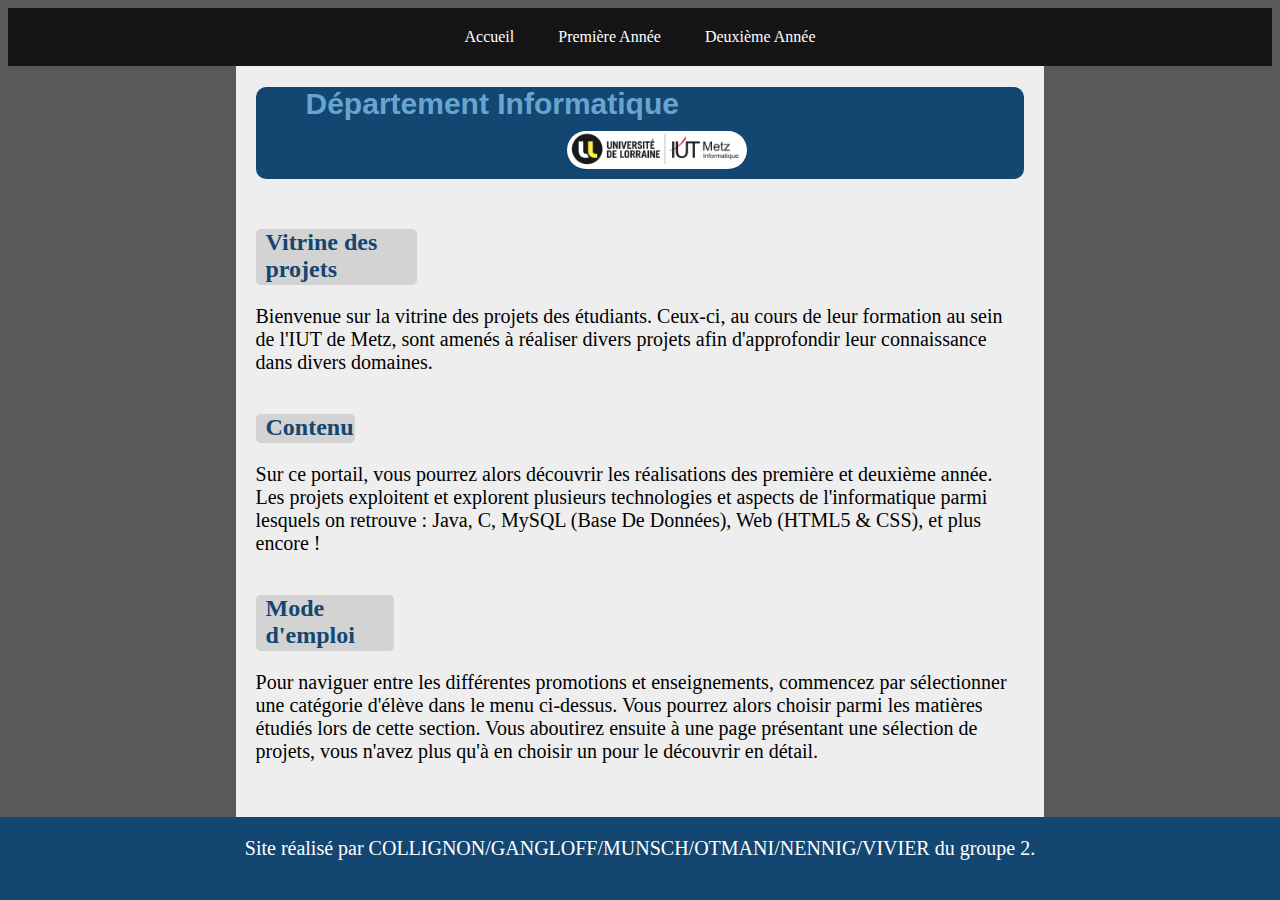
<file: SiteS2/index.html>
<!doctype html>
<html>
	<head>
	  <meta charset="utf-8">
	  <title>Dpt Info Vitrine des projets</title>
	  <link rel="stylesheet" media="screen and (min-width:721px)" href="style_site1.css">
	  <link rel="stylesheet" media="screen and (max-width:720px)" href="style_site1mob.css">
		<meta name="viewport" content="width=max-device-width, initial-scale=1">
	   <link rel="icon" type="image/png" href="./images/puce.png" />
	</head>
	<header>
    <!--<figure>
      <a href="./index.html"><img src="./Logo/bannière.png" alt="Bannière" /></a>*/
    </figure>-->
    <ul id="nav">
      <li>
        <a href="./index.html"> Accueil</a>
      </li>
			<li>
				<a href="./1ereannee.html"> Première Année</a>
			</li>
			<li>
				<a href="./2emeannee.html"> Deuxième Année </a>
			</li>
		</ul>
  </header>
	<body>
		<section>
			<h1 class="DI"> Département Informatique <img src="logo_iut.png" alt="logo" /> </h1>
			<h2 id="vit"> Vitrine des projets </h2>
			<p>	Bienvenue sur la vitrine des projets des étudiants. Ceux-ci, au cours de leur formation au sein de l'IUT de Metz, sont amenés à réaliser divers projets afin d'approfondir leur connaissance dans divers domaines.</p>
			<h2 id="cont"> Contenu </h2>
			<p> Sur ce portail, vous pourrez alors découvrir les réalisations des première et deuxième année. Les projets exploitent et explorent plusieurs technologies et aspects de l'informatique parmi lesquels on retrouve : Java, C, MySQL (Base De Données), Web (HTML5 & CSS), et plus encore !</p>
			<h2 id="mde"> Mode d'emploi </h2>
			<p> Pour naviguer entre les différentes promotions et enseignements, commencez par sélectionner une catégorie d'élève dans le menu ci-dessus. Vous pourrez alors choisir parmi les matières étudiés lors de cette section. Vous aboutirez ensuite à une page présentant une sélection de projets, vous n'avez plus qu'à en choisir un pour le découvrir en détail. </p>

		</section>
	</body>
	<footer class="footer">
		<p>Site réalisé par COLLIGNON/GANGLOFF/MUNSCH/OTMANI/NENNIG/VIVIER du groupe 2. </p>
	</footer>
</html>
</file>
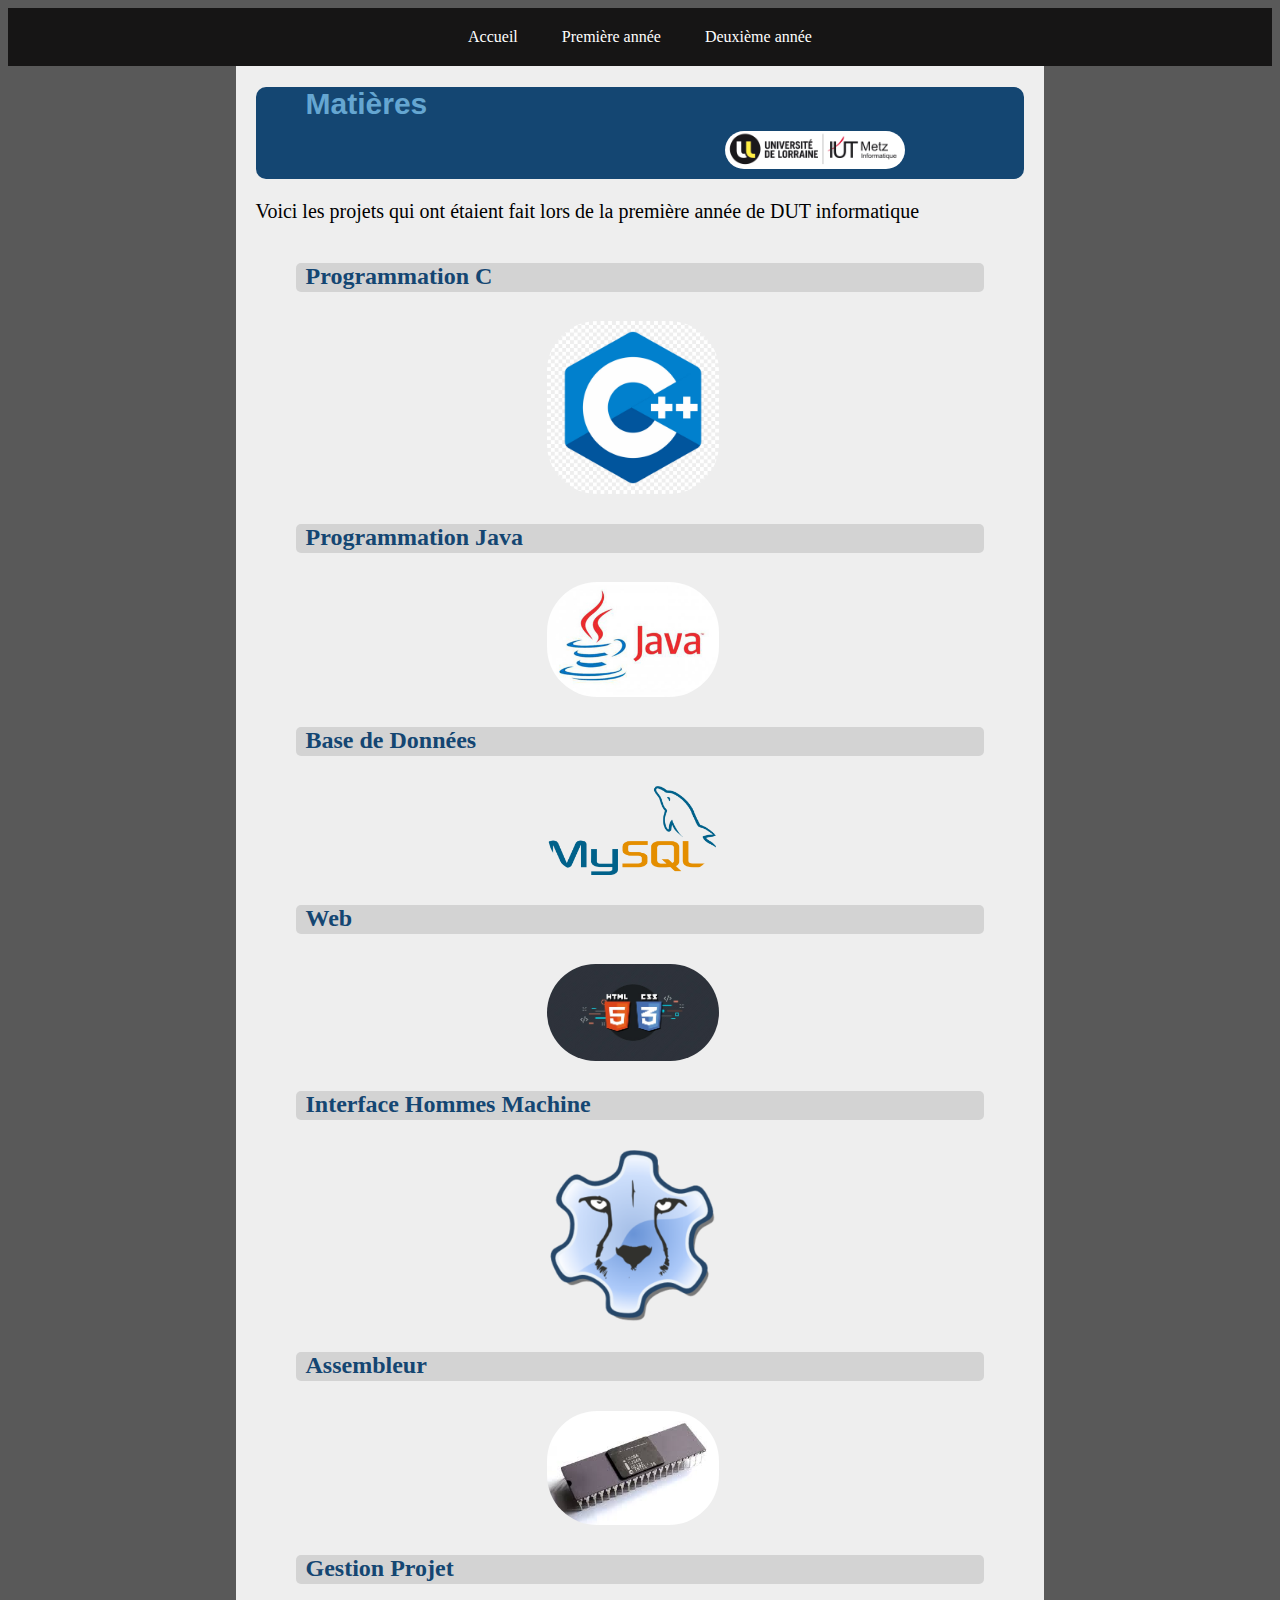
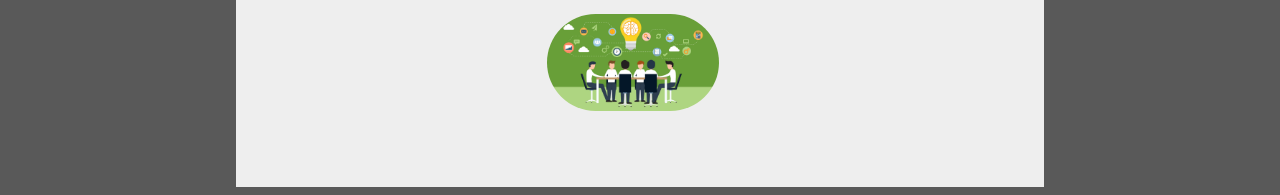
<file: SiteS2/1ereannee.html>
<!DOCTYPE html>
<html>
  <head>
    <meta charset="UTF-8" />
    <title>Projet 1ère année</title>
    <link rel="stylesheet" media="screen and (min-width:721px)" href="style_site1.css" />
  <link rel="stylesheet" media="screen and (max-width:720px)" href="style_site1mob.css" />
  <meta name="viewport" content="width=max-device-width, initial-scale=1">
  <link rel="icon" type="image/png" href="./images/puce.png" />
  </head>
  <body>
    <header>
      <ul id="nav">
      	<li>
          <a href="./index.html"> Accueil </a>
        </li>
        <li>
          <a href="./1ereannee.html"> Première année </a>
        </li>
        <li>
          <a href="./2emeannee.html"> Deuxième année </a>
        </li>

      </ul>
    </header>
<!--
  <nav class="menu">
        <ul>
          <li>
            <h1> Matières </h1>
          </li>
          <li>
            <a href="#C"> Programmation C </a>
          </li>
          <li>
            <a href="#Java"> Programmation Java </a>
          </li>
          <li>
            <a href="#BdD"> Base de données</a>
          </li>
          <li>
            <a href="#Web"> Web </a>
          </li>
          <li>
            <a href="#IHM"> IHM </a>
          </li>
          <li>
            <a href="#Assm"> Assembleur </a>
          </li>
          <li>
            <a href="#Prj"> Gestion de Projet </a>
          </li>
          <li>
            <a href="index.html"> Retour vers l'accueil </a>
          </li>
        </ul>
      </nav>
-->
    <section>
      <article>
        <h1 class="DI"> Matières <img id="UL" src="logo_iut.png" alt="Logo" /></a>  </h1>
        <p>Voici les projets qui ont étaient fait lors de la première année de DUT informatique</p>
        <figure class="minia">
          <a id="C"> <h2>Programmation C</h2> </a>
          <a href="algoC1.html"> <img class="imminia" src="logo_c.jpg" alt="C" /> </a>
        </figure>
        <figure class="minia">
          <a id="Java"> <h2> Programmation Java</h2> </a>
          <a href="java1.html"> <img class="imminia" src="logo_java.jpg" alt="Java" /> </a>
        </figure>
        <figure class="minia">
          <a id="BdD"> <h2> Base de Données </h2> </a>
          <a href="bdd1.html"> <img class="imminia" src="logo_bdd.png" alt="BdD" /> </a>
        </figure>
        <figure class="minia">
          <a id="Web"> <h2> Web </h2> </a>
          <a href="webS11.html"> <img class="imminia" src="logo_web.jpg" alt="Web" /> </a>
        </figure>
        <figure class="minia">
          <a id="IHM"> <h2> Interface Hommes Machine </h2> </a>
          <a href="ihm1.html"> <img class="imminia" src="logo_ihm.png" alt="IHM" /> </a>
        </figure>
        <figure class="minia">
          <a id="Assm"> <h2> Assembleur </h2> </a>
          <a href="assembleur1.html"> <img class="imminia" src="logo_assm.jfif" alt="Assembleur" /> </a>
        </figure>
        <figure class="minia">
          <a id="Prj"> <h2> Gestion Projet </h2> </a>
          <a href="gestionprj1.html"> <img class="imminia" src="logo_gestprj.png" alt="Gestion Projet" /> </a>
        </figure>
      </article>
    </section>


  </body>
</html>
</file>
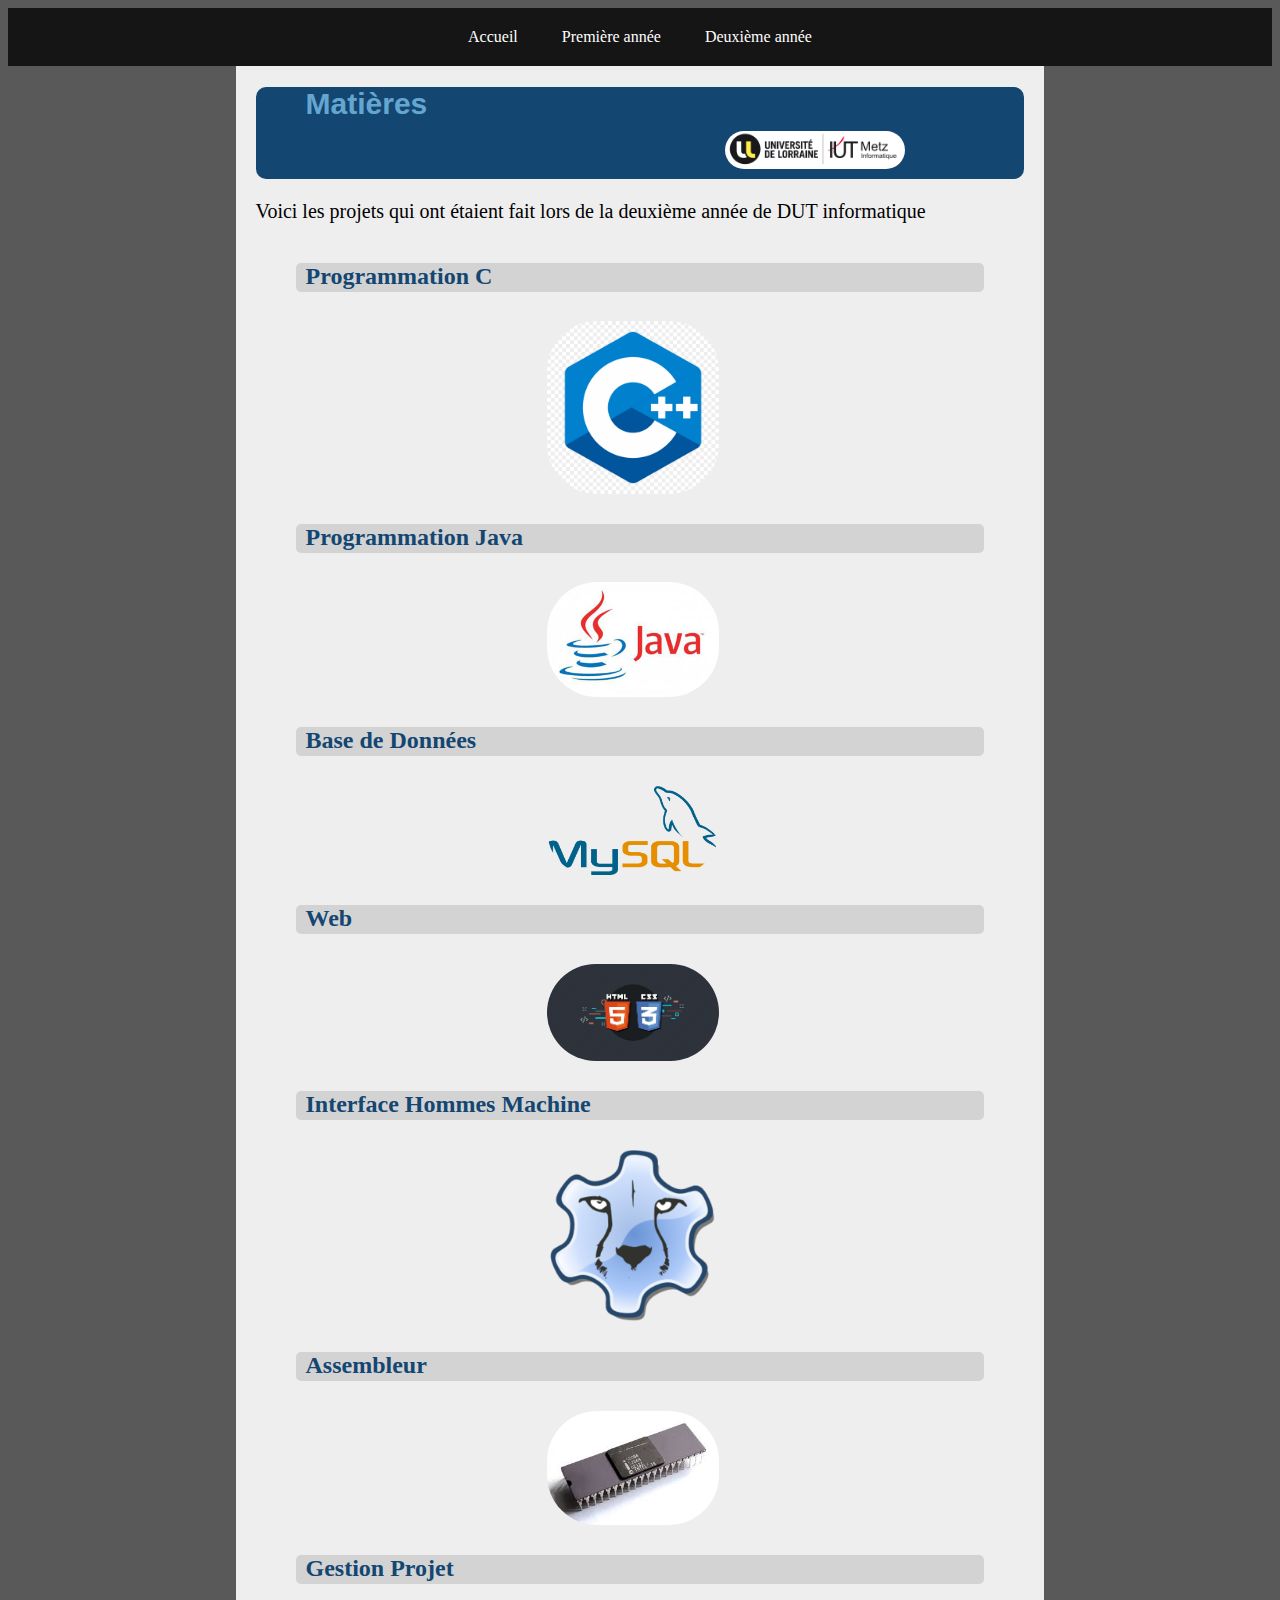
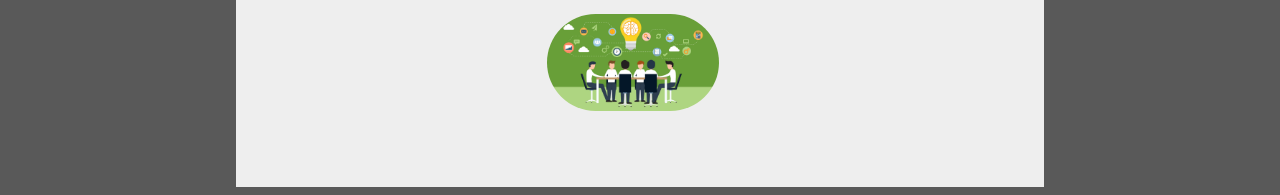
<file: SiteS2/2emeannee.html>
<!DOCTYPE html>
<html>
  <head>
    <meta charset="UTF-8" />
    <title>Projet 2ème année</title>
    <link rel="stylesheet" media="screen and (min-width:721px)" href="style_site1.css" />
  <link rel="stylesheet" media="screen and (max-width:720px)" href="style_site1mob.css" />
  <meta name="viewport" content="width=max-device-width, initial-scale=1">
  <link rel="icon" type="image/png" href="./images/puce.png" />
  </head>
  <body>
    <header>
      <ul id="nav">
      	<li>
          <a href="./index.html"> Accueil </a>
        </li>
        <li>
          <a href="./1ereannee.html"> Première année </a>
        </li>
        <li>
          <a href="./2emeannee.html"> Deuxième année </a>
        </li>

      </ul>
    </header>
<!--
  <nav class="menu">
        <ul>
          <li>
            <h1> Matières </h1>
          </li>
          <li>
            <a href="#C"> Programmation C </a>
          </li>
          <li>
            <a href="#Java"> Programmation Java </a>
          </li>
          <li>
            <a href="#BdD"> Base de données</a>
          </li>
          <li>
            <a href="#Web"> Web </a>
          </li>
          <li>
            <a href="#IHM"> IHM </a>
          </li>
          <li>
            <a href="#Assm"> Assembleur </a>
          </li>
          <li>
            <a href="#Prj"> Gestion de Projet </a>
          </li>
          <li>
            <a href="index.html"> Retour vers l'accueil </a>
          </li>
        </ul>
      </nav>
-->
    <section>
      <article>
        <h1 class="DI"> Matières <img id="UL" src="logo_iut.png" alt="Logo" /></a>  </h1>
        <p>Voici les projets qui ont étaient fait lors de la deuxième année de DUT informatique</p>
        <figure class="minia">
          <a id="C"> <h2>Programmation C</h2> </a>
          <a href="algoC.html"> <img class="imminia" src="logo_c.jpg" alt="C" /> </a>
        </figure>
        <figure class="minia">
          <a id="Java"> <h2> Programmation Java</h2> </a>
          <a href="java.html"> <img class="imminia" src="logo_java.jpg" alt="Java" /> </a>
        </figure>
        <figure class="minia">
          <a id="BdD"> <h2> Base de Données </h2> </a>
          <a href="bdd.html"> <img class="imminia" src="logo_bdd.png" alt="BdD" /> </a>
        </figure>
        <figure class="minia">
          <a id="Web"> <h2> Web </h2> </a>
          <a href="webS1.html"> <img class="imminia" src="logo_web.jpg" alt="Web" /> </a>
        </figure>
        <figure class="minia">
          <a id="IHM"> <h2> Interface Hommes Machine </h2> </a>
          <a href="ihm.html"> <img class="imminia" src="logo_ihm.png" alt="IHM" /> </a>
        </figure>
        <figure class="minia">
          <a id="Assm"> <h2> Assembleur </h2> </a>
          <a href="assembleur.html"> <img class="imminia" src="logo_assm.jfif" alt="Assembleur" /> </a>
        </figure>
        <figure class="minia">
          <a id="Prj"> <h2> Gestion Projet </h2> </a>
          <a href="gestionprj.html"> <img class="imminia" src="logo_gestprj.png" alt="Gestion Projet" /> </a>
        </figure>
      </article>
    </section>


  </body>
</html>
</file>
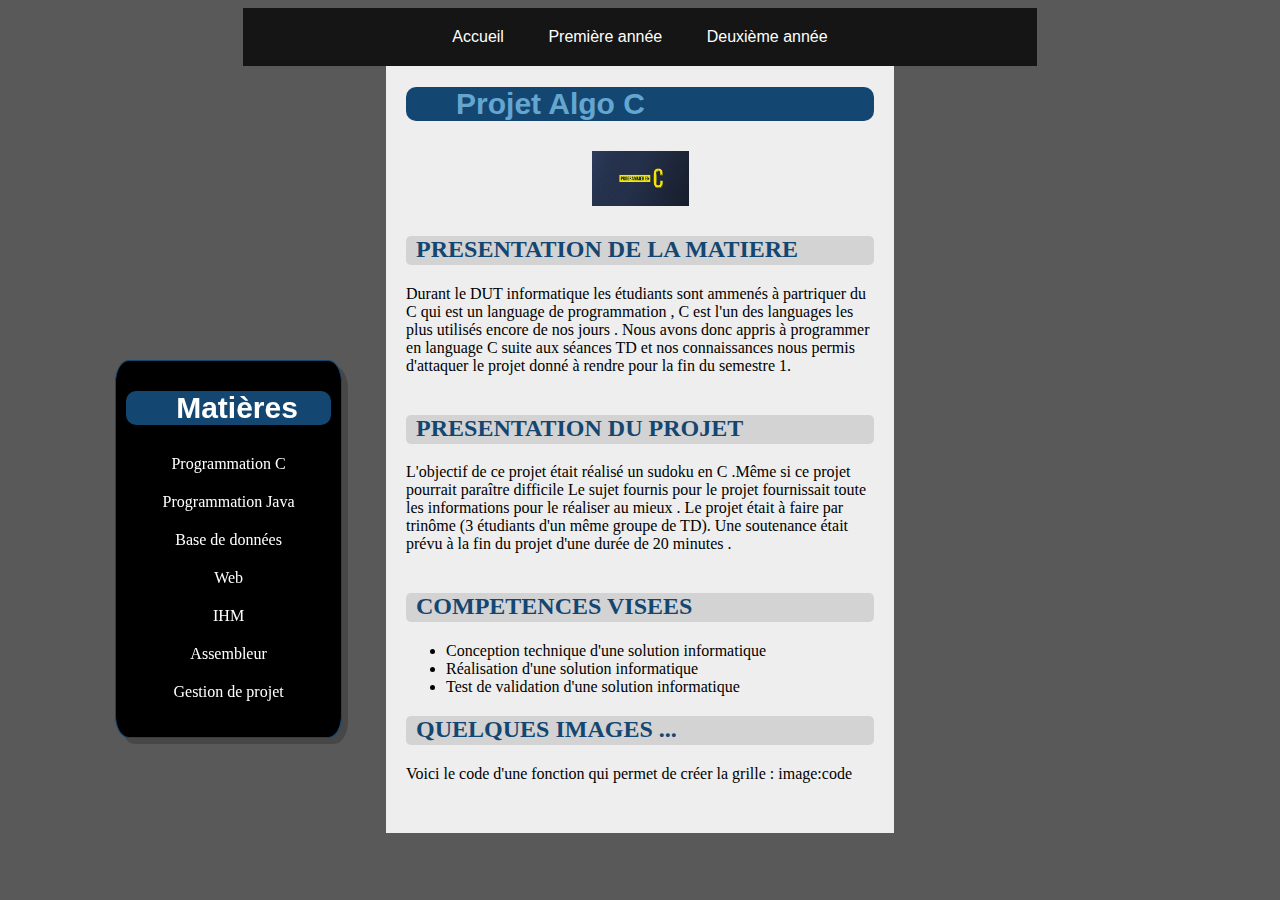
<file: SiteS2/algoC1.html>
<!DOCTYPE html>
<html>
	<head>
	  <meta charset="utf-8">
	  <title>Dpt Info Vitrine des projets</title>
	  <link rel="stylesheet" media="screen and (min-width:721px)" href="style.css">
	  <link rel="stylesheet" media="screen and (max-width:720px)" href="style_site1mob.css">
		<meta name="viewport" content="width=max-device-width, initial-scale=1">
	   <link rel="icon" type="image/png" href="./images/puce.png" />
	</head>
	<header>
		<ul id="nav">
			<li>
				<a href="./index.html"> Accueil </a>
			</li>
			<li>
				<a href="./1ereannee.html"> Première année </a>
			</li>
			<li>
				<a href="./2emeannee.html"> Deuxième année </a>
			</li>

		</ul>
	</header>
<body>
<nav>
				<ul>
						<h1 class=TI> Matières </h1>
					<li>
		        <a href="algoC1.html"> Programmation C </a>
		      </li>
		      <li>
		        <a href="java1.html"> Programmation Java </a>
		      </li>
		      <li>
		        <a href="bdd1.html"> Base de données</a>
		      </li>
		      <li>
		        <a href="webS11.html"> Web </a>
		      </li>
					<li>
		        <a href="ihm1.html"> IHM </a>
		      </li>
					<li>
		        <a href="assembleur1.html"> Assembleur </a>
		      </li>
					<li>
					 <a href="gestionprj1.html"> Gestion de projet </a>
				 </li>
				</ul>
			</nav>





	<section>
		<article>
			<h1 class=DI>Projet Algo C</h1>
			<figure>
				<img class="imgp" src="images/lgc.jpg" alt "Logo langage C"/>
			</figure>
		<article>
			<h2 class="soustitre">PRESENTATION DE LA MATIERE</h2>

			<p>Durant le DUT informatique les étudiants sont ammenés à partriquer du C qui est un language de programmation , C est l'un des languages les plus utilisés encore de nos jours . Nous avons donc appris à programmer en language C suite aux séances TD et nos connaissances nous permis d'attaquer le projet donné à rendre pour la fin du semestre 1.</p>

		</article>

		<article>
			<h2 class="soustitre">PRESENTATION DU PROJET</h2>

			<p>L'objectif de ce projet était réalisé un sudoku en C .Même si ce projet pourrait paraître difficile Le sujet fournis pour le projet fournissait toute les informations pour le réaliser au mieux . Le projet était à faire par trinôme (3 étudiants d'un même groupe de TD). Une soutenance était prévu à la fin du projet d'une durée de 20 minutes .</p>

		</article>

		<article>
			<h2 class="soustitre">COMPETENCES VISEES</h2>
			<ul>
		<li> Conception technique d'une solution informatique</li>
		<li> Réalisation d'une solution informatique</li>
		<li> Test de validation d'une solution informatique</li></ul>


		</article>

				<article>
			<h2 class="soustitre">QUELQUES IMAGES ... </h2>

			 Voici le code d'une fonction qui permet de créer la grille : image:code

		</article>


	</section>

</body>
</html>
</file>
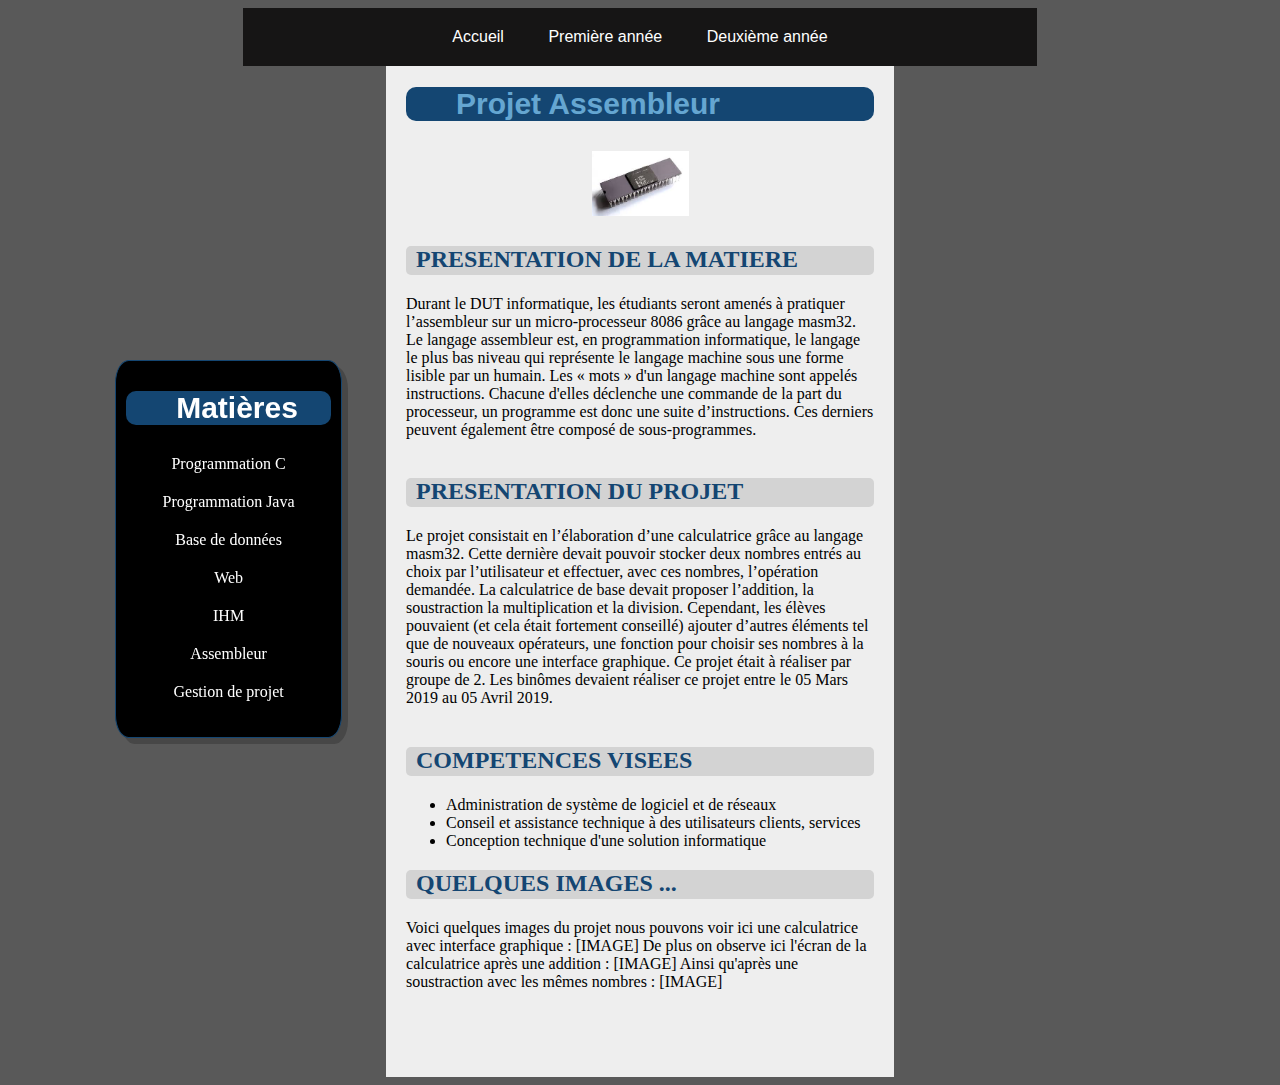
<file: SiteS2/assembleur1.html>
<!DOCTYPE html>
<html>
	<head>
	  <meta charset="utf-8">
	  <title>Dpt Info Vitrine des projets</title>
	  <link rel="stylesheet" media="screen and (min-width:721px)" href="style.css">
	  <link rel="stylesheet" media="screen and (max-width:720px)" href="style_site1mob.css">
		<meta name="viewport" content="width=max-device-width, initial-scale=1">
	   <link rel="icon" type="image/png" href="./images/puce.png" />
	</head>
	<header>
		<ul id="nav">
			<li>
				<a href="./index.html"> Accueil </a>
			</li>
			<li>
				<a href="./1ereannee.html"> Première année </a>
			</li>
			<li>
				<a href="./2emeannee.html"> Deuxième année </a>
			</li>

		</ul>
	</header>
<body>
<nav>
				<ul>
						<h1 class=TI> Matières </h1>
					<li>
		        <a href="algoC1.html"> Programmation C </a>
		      </li>
		      <li>
		        <a href="java1.html"> Programmation Java </a>
		      </li>
		      <li>
		        <a href="bdd1.html"> Base de données</a>
		      </li>
		      <li>
		        <a href="webS11.html"> Web </a>
		      </li>
					<li>
		        <a href="ihm1.html"> IHM </a>
		      </li>
					<li>
		        <a href="assembleur1.html"> Assembleur </a>
		      </li>
					<li>
					 <a href="gestionprj1.html"> Gestion de projet </a>
				 </li>

				</ul>
			</nav>





	<section>
		<article>
			<h1 class=DI>Projet Assembleur</h1>
			<figure>
				<img class="imgp" src="images/proco8086.jpg" alt "Logo Phpmyadmin"/>
			</figure>
		</article>

		<article>
			<h2 class="soustitre">PRESENTATION DE LA MATIERE</h2>

			<p>Durant le DUT informatique, les étudiants seront amenés à pratiquer l’assembleur sur un micro-processeur 8086 grâce au langage masm32. Le langage assembleur est, en programmation informatique, le langage le plus bas niveau qui représente le langage machine sous une forme lisible par un humain. Les « mots » d'un langage machine sont appelés instructions. Chacune d'elles déclenche une commande de la part du processeur, un programme est donc une suite d’instructions. Ces derniers peuvent également être composé de sous-programmes.</p>


		</article>

		<article>
			<h2 class="soustitre">PRESENTATION DU PROJET</h2>
			<p>Le projet consistait en l’élaboration d’une calculatrice grâce au langage masm32. Cette dernière devait pouvoir stocker deux nombres entrés au choix par l’utilisateur et effectuer, avec ces nombres, l’opération demandée. La calculatrice de base devait proposer l’addition, la soustraction la multiplication et la division. Cependant, les élèves pouvaient (et cela était fortement conseillé) ajouter d’autres éléments tel que de nouveaux opérateurs, une fonction pour choisir ses nombres à la souris ou encore une interface graphique.
			Ce projet était à réaliser par groupe de 2. Les binômes devaient réaliser ce projet entre le 05 Mars 2019 au 05 Avril 2019.
		</p>

		</article>

		<article>
			<h2 class="soustitre">COMPETENCES VISEES</h2>
		<ul>
	<li>   Administration de système de logiciel et de réseaux</li>
	<li>   Conseil et assistance technique à des utilisateurs clients, services</li>
	<li>    Conception technique d'une solution informatique</li></ul>

		</article>

		<article>
			<h2 class="soustitre">QUELQUES IMAGES ... </h2>

			 <p>Voici quelques images du projet nous pouvons voir ici une calculatrice avec interface graphique :
[IMAGE]
De plus on observe ici l'écran de la calculatrice après une addition :
[IMAGE]
Ainsi qu'après une soustraction avec les mêmes nombres :
[IMAGE]</p>
		</article>
	</section>

</body>
</html>
</file>
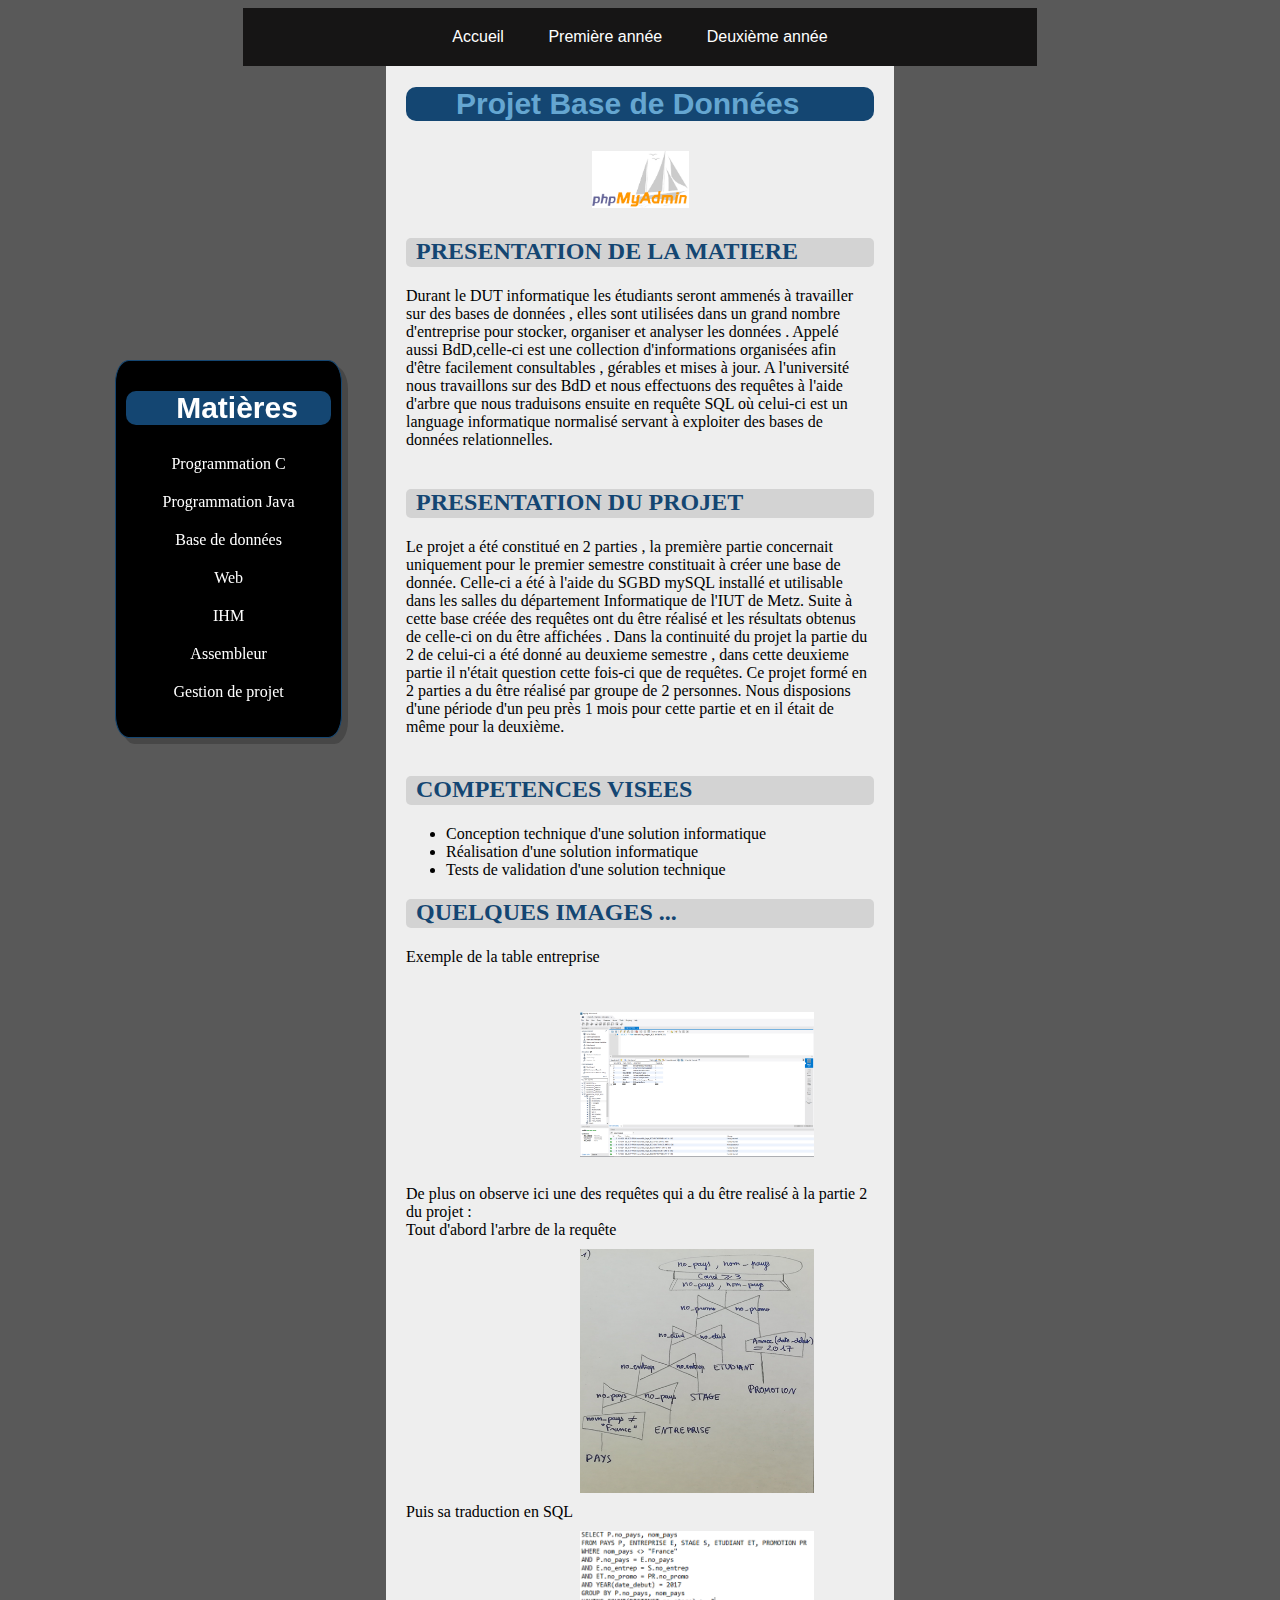
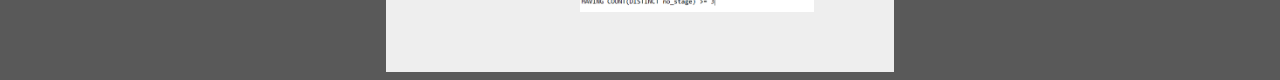
<file: SiteS2/bdd1.html>
<!DOCTYPE html>
<html>
	<head>
	  <meta charset="utf-8">
	  <title>Dpt Info Vitrine des projets</title>
	  <link rel="stylesheet" media="screen and (min-width:721px)" href="style.css">
	  <link rel="stylesheet" media="screen and (max-width:720px)" href="style_site1mob.css">
		<meta name="viewport" content="width=max-device-width, initial-scale=1">
	   <link rel="icon" type="image/png" href="./images/puce.png" />
	</head>
	<header>
		<ul id="nav">
			<li>
				<a href="./index.html"> Accueil </a>
			</li>
			<li>
				<a href="./1ereannee.html"> Première année </a>
			</li>
			<li>
				<a href="./2emeannee.html"> Deuxième année </a>
			</li>

		</ul>
	</header>
<body>
<nav>
				<ul>
						<h1 class=TI> Matières </h1>
					<li>
		        <a href="algoC1.html"> Programmation C </a>
		      </li>
		      <li>
		        <a href="java1.html"> Programmation Java </a>
		      </li>
		      <li>
		        <a href="bdd1.html"> Base de données</a>
		      </li>
		      <li>
		        <a href="webS11.html"> Web </a>
		      </li>
					<li>
		        <a href="ihm1.html"> IHM </a>
		      </li>
					<li>
		        <a href="assembleur1.html"> Assembleur </a>
		      </li>
					<li>
					 <a href="gestionprj1.html"> Gestion de projet </a>
				 </li>
				</ul>
			</nav>





	<section>
		<article>
			<h1 class=DI>Projet Base de Données</h1>
			<figure>
				<img class="imgp" src="images/phpmyadmin.jpg" alt "Logo Phpmyadmin"/>
			</figure>
		</article>

		<article>
			<h2 class="soustitre">PRESENTATION DE LA MATIERE</h2>


		</article>
			<p>Durant le DUT informatique les étudiants seront ammenés à travailler sur des bases de données , elles sont utilisées dans un grand nombre d'entreprise pour stocker, organiser et analyser les données . Appelé aussi BdD,celle-ci est une collection d'informations organisées afin d'être facilement consultables , gérables et mises à jour. A l'université nous travaillons sur des BdD et nous effectuons des requêtes à l'aide d'arbre que nous traduisons ensuite en requête SQL où celui-ci est un language informatique normalisé servant à exploiter des bases de données relationnelles.</p>


		<article>
			<h2 class="soustitre">PRESENTATION DU PROJET</h2>
			<p>Le projet a été constitué en 2 parties , la première partie concernait uniquement pour le premier semestre constituait à créer une base de donnée. Celle-ci a été à l'aide du SGBD mySQL installé et utilisable dans les salles du département Informatique de l'IUT de Metz. Suite à cette base créée des requêtes ont du être réalisé et les résultats obtenus de celle-ci on du être affichées . Dans la continuité du projet la partie du 2 de celui-ci a été donné au deuxieme semestre , dans cette deuxieme partie il n'était question cette fois-ci que de requêtes. Ce projet formé en 2 parties a du être réalisé par groupe de 2 personnes.
			Nous disposions d'une période d'un peu près 1 mois pour cette partie et en il était de même pour la deuxième.</p>


		</article>


		<article>
			<h2 class="soustitre">COMPETENCES VISEES</h2>
			<ul>
		<li>   Conception technique d'une solution informatique</li>
		<li>   Réalisation d'une solution informatique</li>
		<li>    Tests de validation d'une solution technique</li></ul>
		</article>

		<article>
			<h2 class="soustitre">QUELQUES IMAGES ... </h2>
				<p>Exemple de la table entreprise</p>
	<img src="./images/exemple_de_la_table_entreprise.png" alt="Table d'entreprise" />
	<br>

	<br>
		De plus on observe ici une des requêtes qui a du être realisé à la partie 2 du projet :
		<br>
		Tout d'abord l'arbre de la requête
<img src="./images/requete_abre.png" alt="L'arbre d'une requete" />
<br>
Puis sa traduction en SQL
<img src="./images/traduction_sql_requete.png" alt="La traduction de cette requete en SQL" />
<br>


		</article>
	</section>

</body>
</html>
</file>
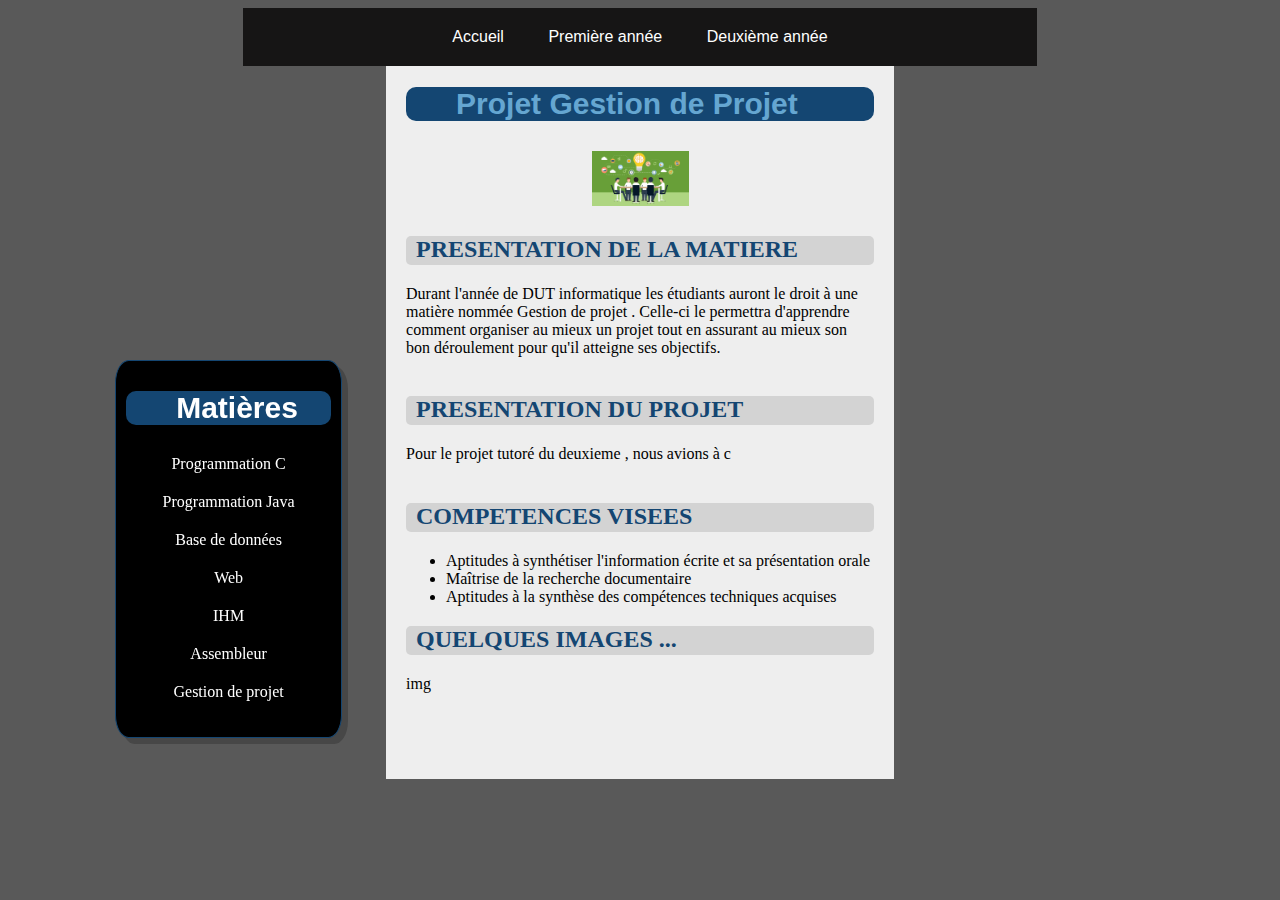
<file: SiteS2/gestionprj1.html>
<!DOCTYPE html>
<html>
	<head>
	  <meta charset="utf-8">
	  <title>Dpt Info Vitrine des projets</title>
	  <link rel="stylesheet" media="screen and (min-width:721px)" href="style.css">
	  <link rel="stylesheet" media="screen and (max-width:720px)" href="style_site1mob.css">
		<meta name="viewport" content="width=max-device-width, initial-scale=1">
	   <link rel="icon" type="image/png" href="./images/puce.png" />
	</head>
	<header>
		<ul id="nav">
			<li>
				<a href="./index.html"> Accueil </a>
			</li>
			<li>
				<a href="./1ereannee.html"> Première année </a>
			</li>
			<li>
				<a href="./2emeannee.html"> Deuxième année </a>
			</li>

		</ul>
	</header>
<body>
<nav>
				<ul>

						<h1 class=TI> Matières </h1>

					<li>
		        <a href="algoC1.html"> Programmation C </a>
		      </li>
		      <li>
		        <a href="java1.html"> Programmation Java </a>
		      </li>
		      <li>
		        <a href="bdd1.html"> Base de données</a>
		      </li>
		      <li>
		        <a href="webS11.html"> Web </a>
		      </li>
					<li>
		        <a href="ihm1.html"> IHM </a>
		      </li>
					<li>
		        <a href="assembleur1.html"> Assembleur </a>
		      </li>
					<li>
					 <a href="gestionprj1.html"> Gestion de projet </a>
				 </li>
				</ul>
			</nav>





	<section>
		<article>
			<h1 class=DI>Projet Gestion de Projet</h1>
			<figure>
				<img class="imgp" src="images/logo_gestprj.png" alt "Logo gestionprj"/>
			</figure>
		</article>

		<article>
			<h2 class="soustitre">PRESENTATION DE LA MATIERE</h2>
			<p>Durant l'année de DUT informatique les étudiants auront le droit à une matière nommée Gestion de projet . Celle-ci le permettra d'apprendre comment organiser au mieux un projet tout en assurant au mieux son bon déroulement pour qu'il atteigne ses objectifs.
			</p>
		</article>


		<article>
			<h2 class="soustitre">PRESENTATION DU PROJET</h2>
			<p>Pour le projet tutoré du deuxieme , nous avions à c</p>


		</article>

		<article>
			<h2 class="soustitre">COMPETENCES VISEES</h2>
			<ul>
		<li>   Aptitudes à synthétiser l'information écrite et sa présentation orale</li>
		<li>   Maîtrise de la recherche documentaire</li>
		<li>   Aptitudes à la synthèse des compétences techniques acquises</li></ul>

		</article>

		<article>
			<h2 class="soustitre">QUELQUES IMAGES ...  </h2>
			<p>
			 img</p>
		</article>
	</section>

</body>
</html>
</file>
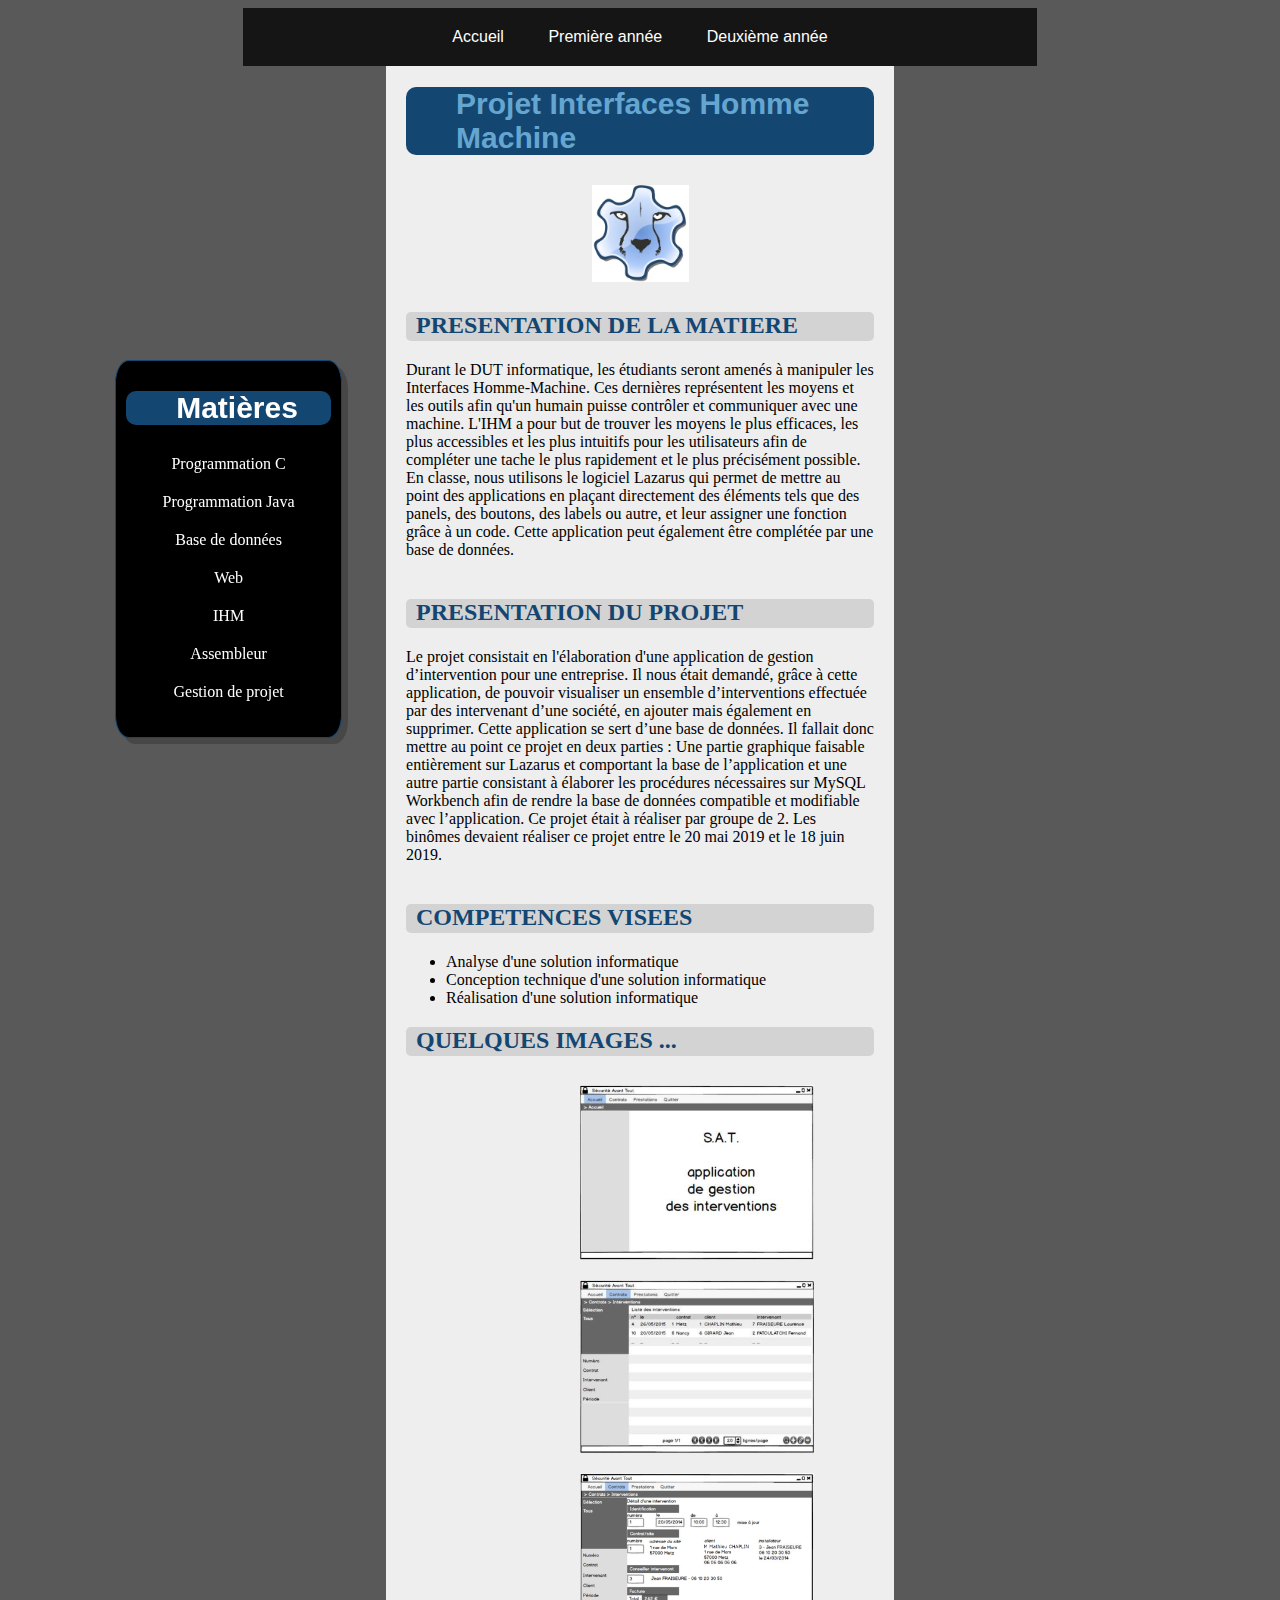
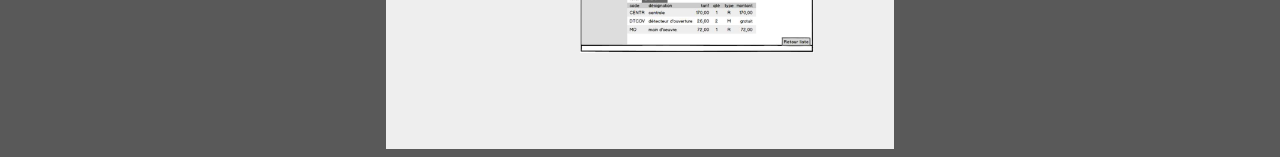
<file: SiteS2/ihm1.html>
<!DOCTYPE html>
<html>
	<head>
	  <meta charset="utf-8">
	  <title>Dpt Info Vitrine des projets</title>
	  <link rel="stylesheet" media="screen and (min-width:721px)" href="style.css">
	  <link rel="stylesheet" media="screen and (max-width:720px)" href="style_site1mob.css">
		<meta name="viewport" content="width=max-device-width, initial-scale=1">
	   <link rel="icon" type="image/png" href="./images/puce.png" />
	</head>
	<header>
		<ul id="nav">
			<li>
				<a href="./index.html"> Accueil </a>
			</li>
			<li>
				<a href="./1ereannee.html"> Première année </a>
			</li>
			<li>
				<a href="./2emeannee.html"> Deuxième année </a>
			</li>

		</ul>
	</header>
<body>
<nav>
				<ul>

						<h1 class=TI> Matières </h1>

					<li>
		        <a href="algoC1.html"> Programmation C </a>
		      </li>
		      <li>
		        <a href="java1.html"> Programmation Java </a>
		      </li>
		      <li>
		        <a href="bdd1.html"> Base de données</a>
		      </li>
		      <li>
		        <a href="webS11.html"> Web </a>
		      </li>
					<li>
		        <a href="ihm1.html"> IHM </a>
		      </li>
					<li>
		        <a href="assembleur1.html"> Assembleur </a>
		      </li>
					<li>
					 <a href="gestionprj1.html"> Gestion de projet </a>
				 </li>
				</ul>
			</nav>





	<section>
		<article>
			<h1 class=DI>Projet Interfaces Homme Machine</h1>
			<figure>
				<img class="imgp" src="images/lazarus_logo.jpg" alt "Logo Phpmyadmin"/>
			</figure>
		</article>

		<article>
			<h2 class="soustitre">PRESENTATION DE LA MATIERE</h2>
			<p>Durant le DUT informatique, les étudiants seront amenés à manipuler les Interfaces Homme-Machine. Ces dernières représentent les moyens et les outils afin qu'un humain puisse contrôler et communiquer avec une machine. L'IHM a pour but de trouver les moyens le plus efficaces, les plus accessibles et les plus intuitifs pour les utilisateurs afin de compléter une tache le plus rapidement et le plus précisément possible. En classe, nous utilisons le logiciel Lazarus qui permet de mettre au point des applications en plaçant directement des éléments tels que des panels, des boutons, des labels ou autre, et leur assigner une fonction grâce à un code.
			Cette application peut également être complétée par une base de données.</p>


		</article>

		<article>
			<h2 class="soustitre">PRESENTATION DU PROJET</h2>
			<p>Le projet consistait en l'élaboration d'une application de gestion d’intervention pour une entreprise. Il nous était demandé, grâce à cette application, de pouvoir visualiser un ensemble d’interventions effectuée par des intervenant d’une société, en ajouter mais également en supprimer. Cette application se sert d’une base de données. Il fallait donc mettre au point ce projet en deux parties : Une partie graphique faisable entièrement sur Lazarus et comportant la base de l’application et une autre partie consistant à élaborer les procédures nécessaires sur MySQL Workbench afin de rendre la base de données compatible et modifiable avec l’application.
			Ce projet était à réaliser par groupe de 2. Les binômes devaient réaliser ce projet entre le 20 mai 2019 et le 18 juin 2019.
		</p>

		</article>

		<article>
			<h2 class="soustitre">COMPETENCES VISEES</h2>
			<ul>
		<li>   Analyse d'une solution informatique</li>
		<li>   Conception technique d'une solution informatique</li>
		<li>    Réalisation d'une solution informatique</li></ul>

		</article>

		<article>
			<h2 class="soustitre">QUELQUES IMAGES ...  </h2>
			<p><img id="WEBI" src="IHM1.png" alt>
			<img id="WEBI" src="IHM2.png" alt>
			<img id="WEBI" src="IHM3.png" alt></p>
		</article>
	</section>

</body>
</html>
</file>
<file: SiteS2/style_site1.css>
body{
  background-color:#595959;
}

header{
  background-color: #161515;
  color: white;
  padding-top: 20px;
  padding-bottom: 20px;
}

section{
  background-color: #eeeeee;
  padding-top: 1px;
  padding-left: 20px;
  padding-right:20px;
  margin-left: 18%;
  margin-right: 18%;
  padding-bottom: 50px;
}

h1.TM{
  text-align: center;
  padding-top: 20px;
  color: #144672;
}

img{
  width: 25%;
  height: 25%;
  padding: 10px;
  vertical-align:middle;
  border-radius: 60px;
  margin-left: 35%;
}

p{
  padding-bottom: 20px;
}

h2{
  background-color: lightgrey;
  color: #144672;
  border-radius: 5px;
  padding-left: 10px;
  padding-bottom: 2px;
}

p{
  font-size: 20px;
}

#UL{
  margin-left: 57%;
}

#vit{
  margin-right: 79%;
  margin-top: 50px;
}

#cont{
  margin-right: 87%;
}

#mde{
  margin-right: 82%;
}

h1.DI{
  background-color: #144672;
  padding-left: 50px;
  color:#65a6d1;
  border-radius: 10px;
  font-size: 30px;
  font-family: Arial,Helvetica,sans-serif;
}

nav{
  background-color: #eeeeee;
  margin-left: 18%;
  margin-right: 18%;

}


#nav {
	padding: 0; margin: 0;
	text-align: center;
}

#nav li {
	display: inline;
	list-style: none;
}

#nav a {
	display:inline-block;
	margin:0 20px;
  color: white;
  text-decoration: none;
}


footer {
  position: fixed;
  bottom: 0;
  left: 0;
  right: 0;
  background-color: #144672;
  color: white;
  text-align: center;

}
</file>
<file: SiteS2/style_site1mob.css>
body{
  background-color:#595959;
}

header{
  background-color: #161515;
  color: white;
  padding-top: 20px;
  padding-bottom: 20px;
}

/*section{
  background-color: #eeeeee;
  padding-top: 1px;
  padding-left: 20px;
  padding-right:20px;
  margin-left: 18%;
  margin-right: 18%;
  padding-bottom: 50px;
}
*/

h1.TI{
  text-decoration: none;
}

section{
  background-color: white;
  border-radius: 20px;
  padding-bottom: 10px;
}
/*
h1.TM{
  text-align: center;
  padding-top: 20px;
  color: #144672;
}


*/img{
  width: 25%;
  height: 25%;
  padding: 10px;
  vertical-align:middle;
  border-radius: 60px;
}

h2{
  padding-left: 5px;
  padding-right: 10px;
  background-color: lightgrey;
  color: #144672;
  border-radius: 5px;
  margin-left: 10px;
}

p{
  padding-left: 10px;
  padding-right: 10px;
}

a{
  text-decoration: none;
  color: #161515;
}

/*
p{
  padding-bottom: 20px;
}

h2{
  background-color: lightgrey;
  color: #144672;
  border-radius: 5px;
  padding-left: 10px;
  padding-bottom: 2px;
}

p{
  font-size: 20px;
}

#UL{
  margin-left: 57%;
}

#vit{
  margin-right: 79%;
  margin-top: 50px;
}

#cont{
  margin-right: 87%;
}

#mde{
  margin-right: 82%;
}

*/h1.DI{
  background-color: #144672;
  padding-left: 50px;
  color:#65a6d1;
  border-radius: 10px;
  font-size: 30px;
  font-family: Arial,Helvetica,sans-serif;
}
/*
nav{
  background-color: #eeeeee;
  margin-left: 18%;
  margin-right: 18%;

}


*/#nav {
	padding: 0; margin: 0;
	text-align: center;
}

*/
#nav li {
	display: inline;
	list-style: none;
}

#nav a {
	display:inline-block;
	margin:0 20px;
  color: white;
  text-decoration: none;
}/*


footer {
  position: absolute;
  bottom: 0;
  left: 0;
  right: 0;
  background-color: #144672;
  color: white;
  text-align: center;
  height: 10%;
}
</file>
<file: SiteS2/style.css>
body{
  margin-left: 19%;
  margin-right: 19%;
  background-color:#595959;
}

header{
  background-color: black;
  color: white;
}

section{
  background-color: #eeeeee;
  padding-top: 1px;
  padding-left: 20px;
  padding-right:20px;
}

h1.TM{
  text-align: center;
  padding-top: 20px;
  color: #144672;
}

img.imgp{
  width: 25%;
  height: 25%;
  padding: 10px;
  vertical-align:middle;
}

p{
  padding-bottom: 20px;
}

h2{
  background-color: lightgrey;
  color: #144672;
  border-radius: 5px;
  padding-left: 10px;
  padding-bottom: 2px;
}

#WEBI{
    margin-right:70%;
    width:1900;
    height:950;
}

#UL{
  border-radius: 60px;
}

#vit{
  margin-right: 79%;
}

#cont{
  margin-right: 87%;
}

#mde{
  margin-right: 82%;
}

h1.DI{
  background-color: #144672;
  padding-left: 50px;
  color:#65a6d1;
  border-radius: 10px;
  font-size: 30px;
  font-family: Arial,Helvetica,sans-serif;
}

nav{
  background-color: #eeeeee;
}

#nav {
	padding: 0; margin: 0;
	text-align: center;

}
#nav li {
	display: inline;
	list-style: none;
}

#nav a {
	display:inline-block;
	margin:0 20px;
}

#prjt {
	padding: 0; margin: 0;
	text-align: center;
  border-width: 2px;
  border-color: black;
  border-style: double;
  padding: 10px;
  margin-left: 100px;
  margin-right: 100px;

}
#prjt li {
	display: inline;
	list-style: none;
}

#prjt a{
  display:inline-block;
	margin:0 20px;
}

footer {
  position: absolute;
  bottom: 0;
  left: 0;
  right: 0;
  background-color: #144672;
  color: white;
  text-align: center;
}

h1{
  padding-left: 50px;
  color:#65a6d1;
  border-radius: 10px;
  font-size: 30px;
  font-family: Arial,Helvetica,sans-serif;
}
h1.TI{
  background-color: #144672;
  padding-left: 50px;
  padding-right: 50px;
  color:white;
  border-radius: 10px;
  font-size: 30px;
  font-family: Arial,Helvetica,sans-serif;
}
nav{
  width: 16%;
  border: 1px solid white;
  border-radius: 6%;
  float: left;
  margin-left: -10%;
  padding-left: 2px;
  top:47%;
  box-shadow: 6px 6px 0px rgba(0,0,0,0.2);
  text-align: center;
  max-height: 53%;
  overflow-y: auto;
  overflow-x: hidden;
	display:block;
	padding:10px;
	background-color:black;
	position:fixed;
	top:40%;
	z-index:1;
	border:1px solid #144672;
	overflow:hidden;

}

 nav ul{
	list-style: none;
	padding: 0;
}

 nav ul li{
	padding:10px;
	text-align:center;
}
nav ul li a{
	text-decoration:none;
	color:snow;
}
 nav ul li a:hover, dl a:hover{
	color:#F6E497;
}
footer{
	background-color:SaddleBrown;
	margin:0;
	padding:1px;
	text-align:center;
	bottom:0%;
}

img{
  width: 50%;
  height: 50%;
  padding: 10px;
  vertical-align:middle;
  margin-left:35%;
}
a:link{
   color:White;
}
section{
  background-color: #eeeeee;
  padding-top: 1px;
  padding-left: 20px;
  padding-right:20px;
  margin-left: 18%;
  margin-right: 18%;
  padding-bottom: 50px;
}
h1.DI{
  background-color: #144672;
  padding-left: 50px;
  color:#65a6d1;
  border-radius: 10px;
  font-size: 30px;
  font-family: Arial,Helvetica,sans-serif;
}
header{
  background-color: #161515;
  color: white;
  padding-top: 20px;
  padding-bottom: 20px;
  font-family: Arial,Helvetica,sans-serif;
}


#nav {
  padding: 0;
  margin: 0;
  text-align: center;
}

#nav li {
  display: inline;
  list-style: none;
}

#nav a {
  display:inline-block;
  margin:0 20px;
  color: white;
  text-decoration: none;
}
</file>
